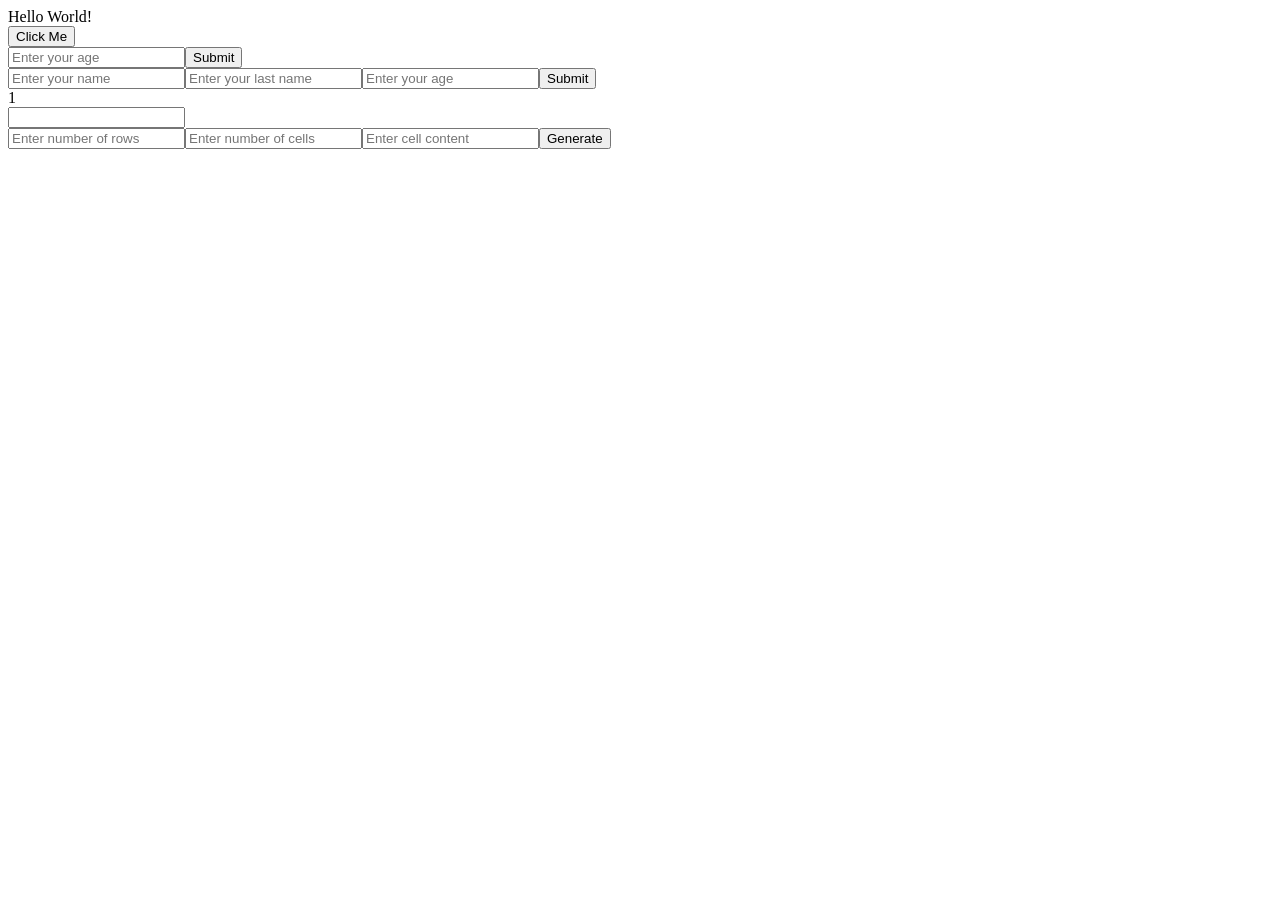
<file: hw-10(breakdown)/index.html>
<!doctype html>
<html lang="en">
<head>
    <meta charset="UTF-8">
    <meta name="viewport" content="width=device-width, user-scalable=no, initial-scale=1.0, maximum-scale=1.0, minimum-scale=1.0">
    <meta http-equiv="X-UA-Compatible" content="ie=edge">
    <title>Document</title>
</head>
<body>
<script src="index.js"></script>
</body>
</html>
</file>
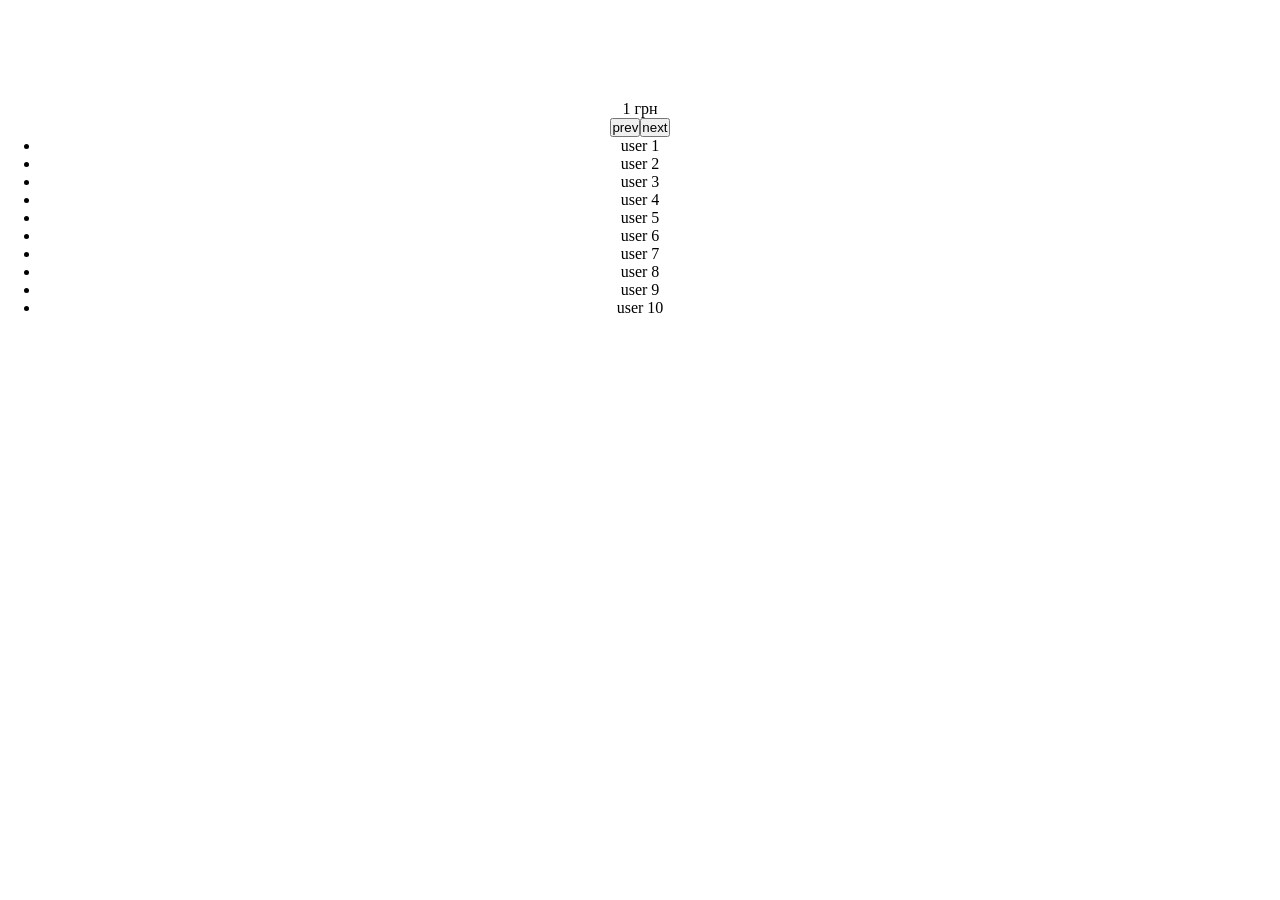
<file: hw-10(for review)/index.html>
<!doctype html>
<html lang="en">
<head>
    <meta charset="UTF-8">
    <meta name="viewport" content="width=device-width, user-scalable=no, initial-scale=1.0, maximum-scale=1.0, minimum-scale=1.0">
    <meta http-equiv="X-UA-Compatible" content="ie=edge">
    <link rel="stylesheet" href="style.css">
    <title>Document</title>
</head>
<body>
<script src="index.js"></script>
</body>
</html>
</file>
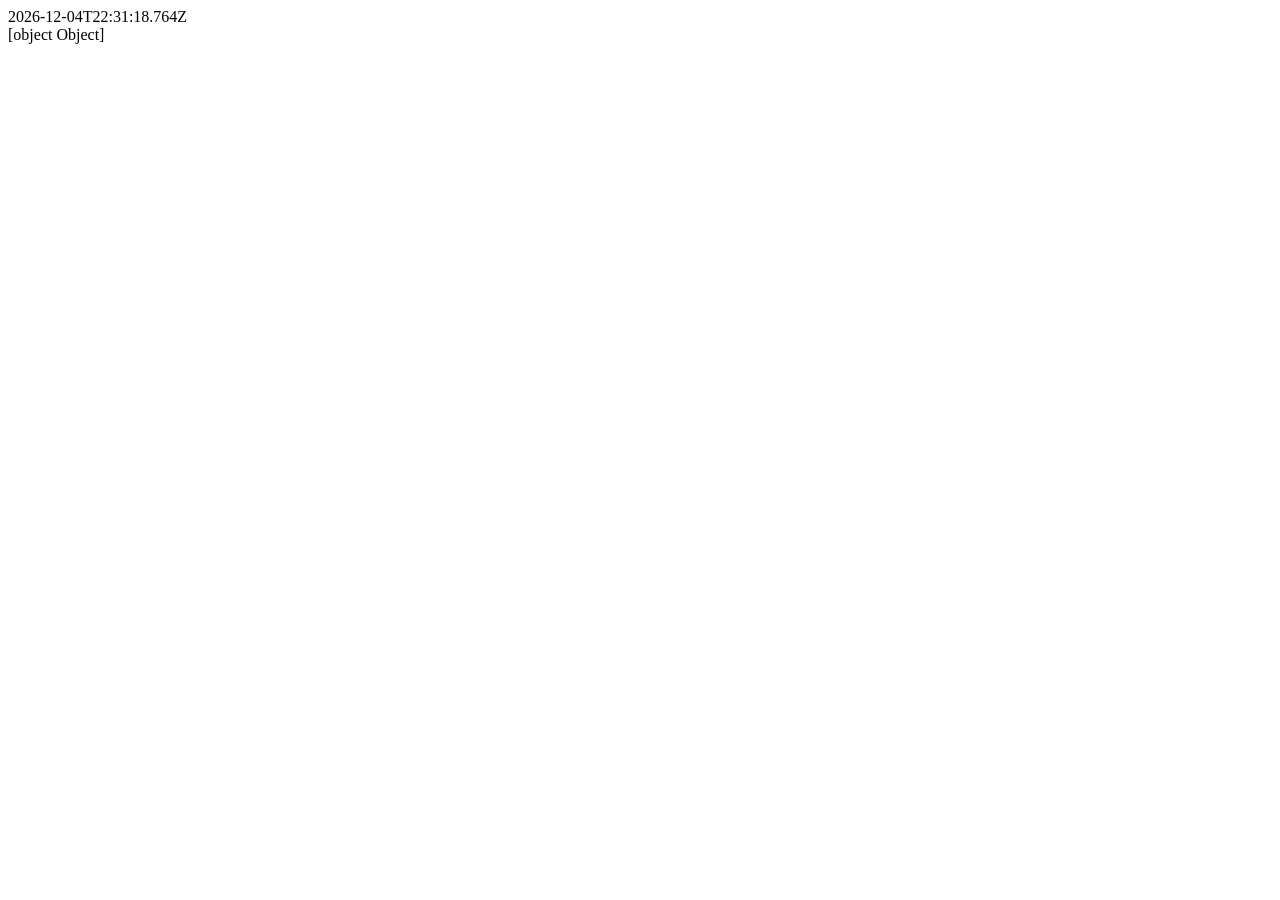
<file: hw-10(breakdown)/sessionListPage.html>
<!doctype html>
<html lang="en">
<head>
    <meta charset="UTF-8">
    <meta name="viewport" content="width=device-width, user-scalable=no, initial-scale=1.0, maximum-scale=1.0, minimum-scale=1.0">
    <meta http-equiv="X-UA-Compatible" content="ie=edge">
    <title>Document</title>
</head>
<body>

</body>
<script>
    const sessionListJSON = JSON.parse(localStorage.getItem('sessionsList'));
    sessionListJSON.forEach(session => {
            const sessionDiv = document.createElement('div');
            sessionDiv.innerText = session.toString();
            document.body.appendChild(sessionDiv);
        });
</script>
</html>
</file>
<file: hw-10(for review)/style.css>
* {
    margin: 0;
    padding: 0;
    box-sizing: border-box;
}

body {
    max-width: 1200px;
    padding: 100px 0;
    margin: auto;
    text-align: center;
}
</file>
